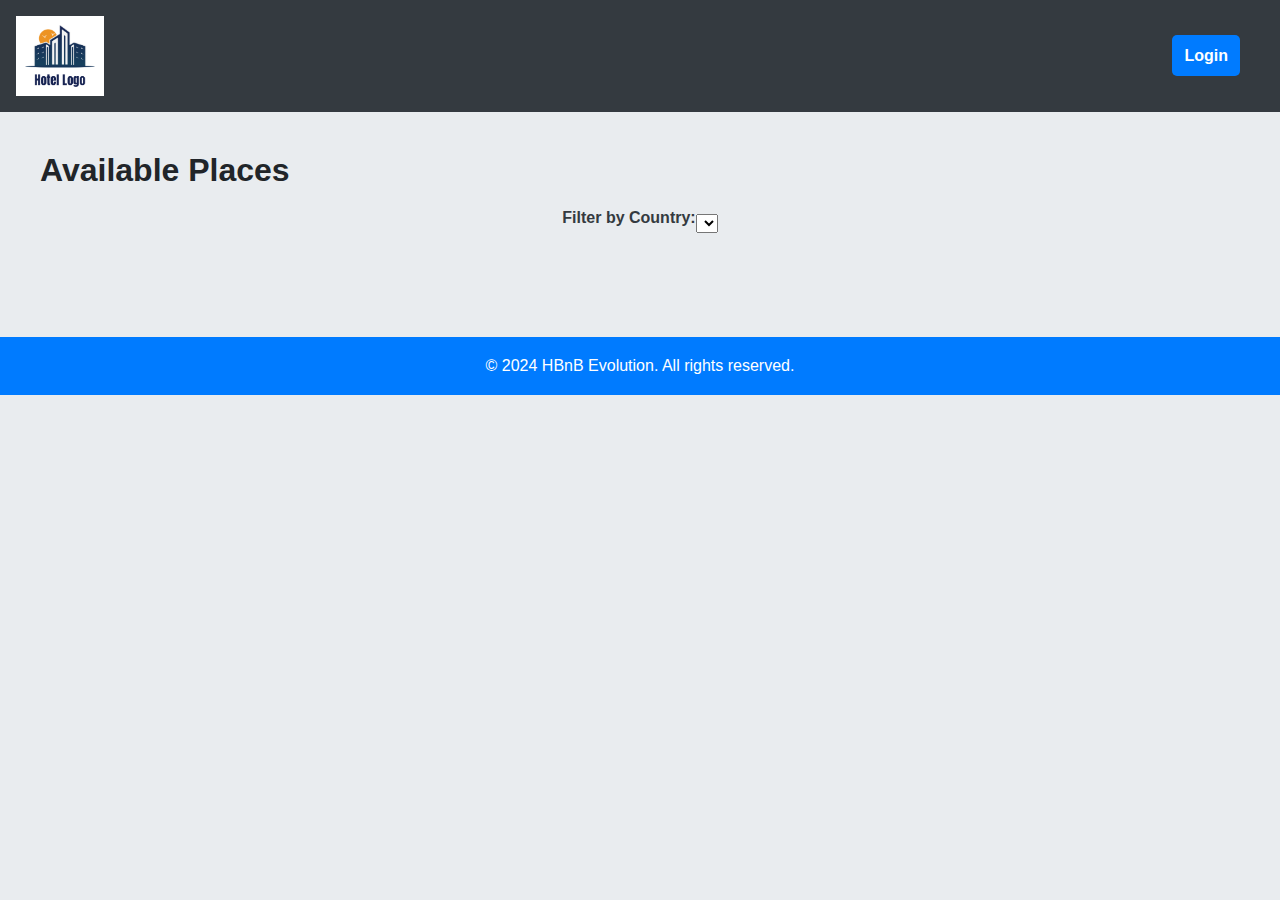
<file: 03-frontend/base_files/index.html>
<!DOCTYPE html>
<html lang="en">
  <head>
    <meta charset="UTF-8" />
    <meta name="viewport" content="width=device-width, initial-scale=1.0" />
    <title>List of Places</title>
    <link rel="stylesheet" href="styles.css" />
  </head>
  <body>
    <header>
      <img src="./images/logo-mg.png" alt="logo" class="logo" height="80px" />
      <nav>
        <a href="login.html" id="login-link" class="login-button">Login</a>
      </nav>
    </header>
    <main>
      <h1>Available Places</h1>

      <section id="filter">
        <label for="country-filter">Filter by Country:</label>
        <select id="country-filter">
          <!-- Options will be populated dynamically -->
        </select>
      </section>

      <section id="places-list">
        <!-- List of places will be populated dynamically -->
      </section>
    </main>
    <footer>© 2024 HBnB Evolution. All rights reserved.</footer>
    <script src="scripts.js"></script>
  </body>
</html>
</file>
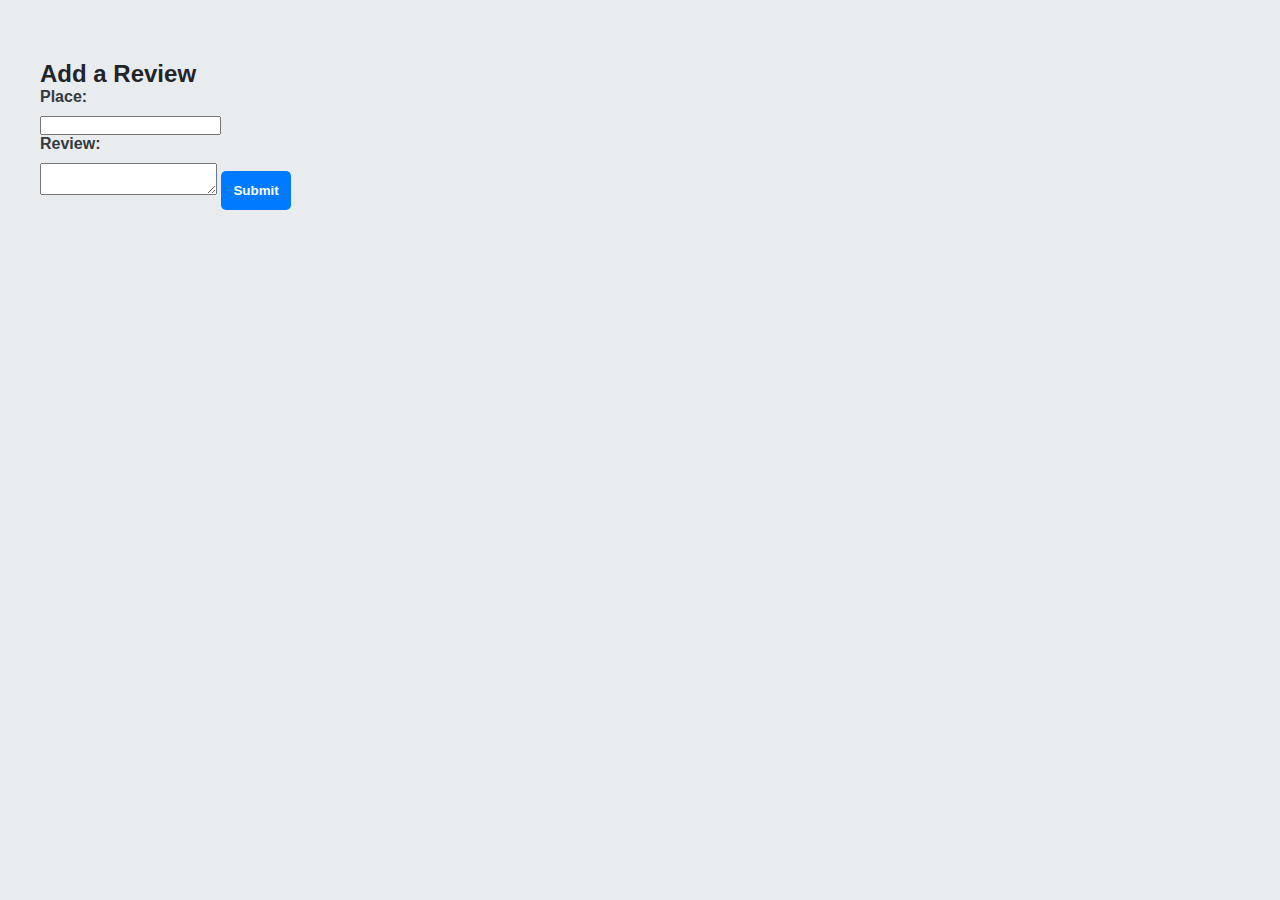
<file: 03-frontend/base_files/add_review.html>
<!DOCTYPE html>
<html lang="en">
<head>
    <meta charset="UTF-8">
    <meta name="viewport" content="width=device-width, initial-scale=1.0">
    <title>Add Review</title>
    <link rel="stylesheet" href="styles.css">
</head>
<body>
    <main>
        <form id="review-form"  class="add-review-form">
            <h2>Add a Review</h2>
            <label for="place">Place:</label>
            <input type="text" id="place" name="place" readonly>
            
            <label for="review">Review:</label>
            <textarea id="review" name="review" required></textarea>
             
            <button type="submit" >Submit</button>
        </form>
    </main>
    <script src="scripts.js"></script>
</body>
</html>
</file>
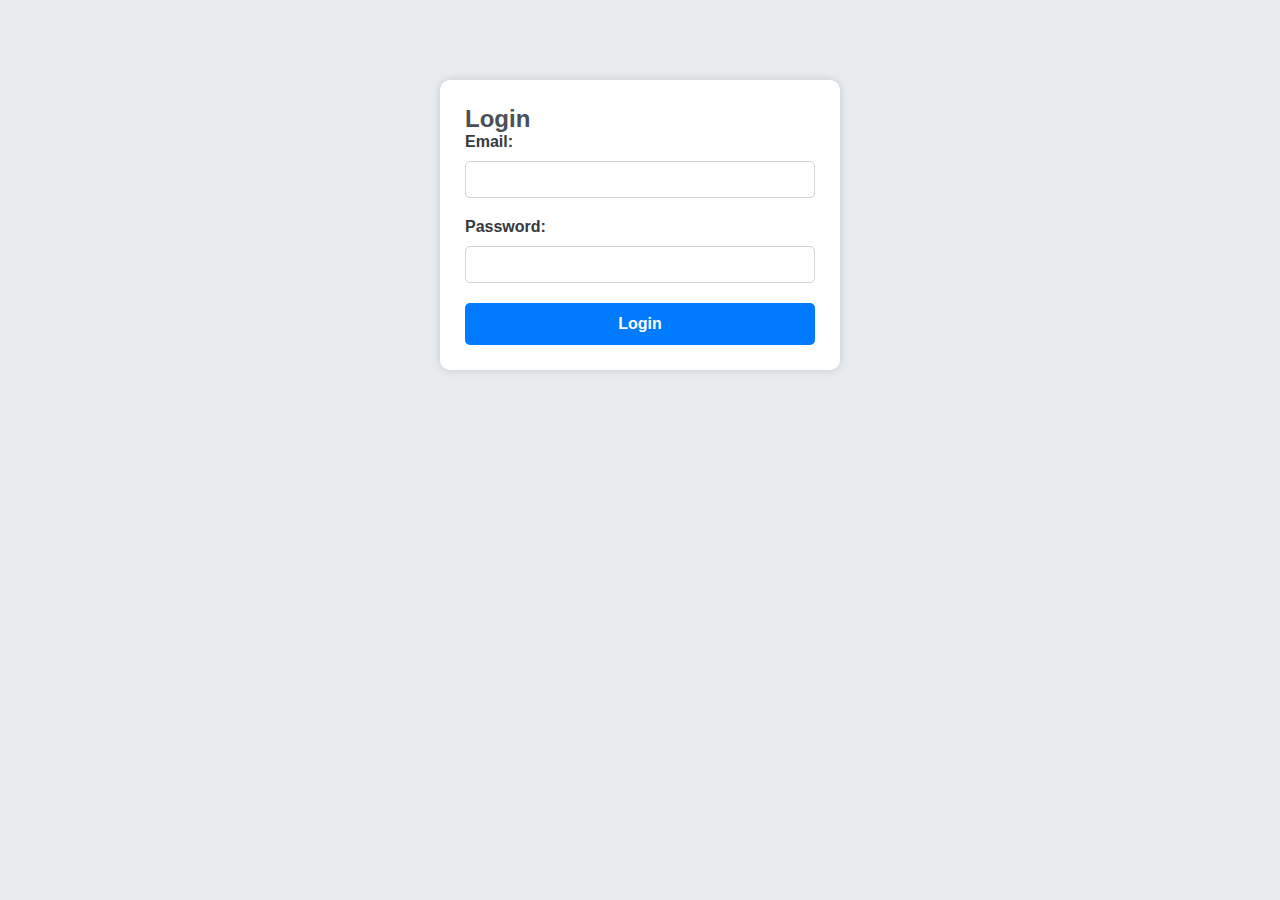
<file: 03-frontend/base_files/login.html>
<!DOCTYPE html>
<html lang="en">
<head>
    <meta charset="UTF-8">
    <meta name="viewport" content="width=device-width, initial-scale=1.0">
    <title>Login</title>
    <link rel="stylesheet" href="styles.css">
</head>
<body>
    <main>
        <form id="login-form">
            <h2>Login</h2>
            <label for="email">Email:</label>
            <input type="email" id="email" name="email" required>
            
            <label for="password">Password:</label>
            <input type="password" id="password" name="password" required>
            
            <button type="submit" class="login-button">Login</button>
        </form>
    </main>
    <script src="scripts.js"></script>
</body>
</html>
</file>
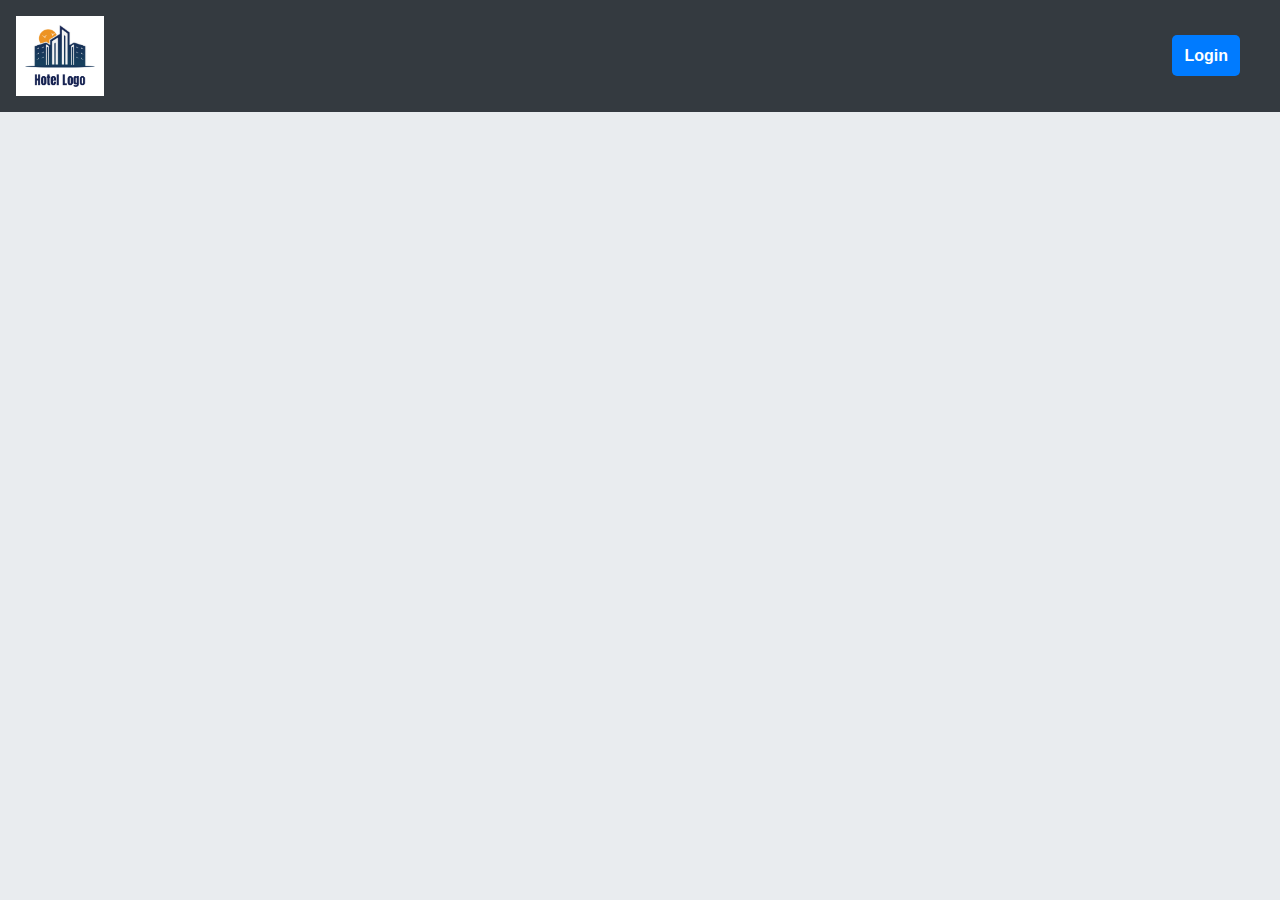
<file: 03-frontend/base_files/place.html>
<!DOCTYPE html>
<html lang="en">
  <head>
    <meta charset="UTF-8" />
    <meta name="viewport" content="width=device-width, initial-scale=1.0" />
    <title>Place Details</title>
    <link rel="stylesheet" href="styles.css" />
  </head>
  <body>
    <header>
      <img src="./images/logo-mg.png" alt="logo" class="logo" height="80px" />
      <nav>
        <a href="login.html" id="login-link" class="login-button">Login</a>
      </nav>
    </header>
    <main>
      <section id="place-details" class="place-details">
        <!-- Place details will be populated dynamically -->
      </section>
      <section id="reviews">
        <!-- Reviews will be populated dynamically -->
      </section>
      <section id="add-review">
        <h2>Add a Review</h2>
        <form id="review-form">
          <label for="review-text">Your Review:</label>
          <textarea id="review-text" name="review-text" required></textarea>
          <label for="rating_review">Rating:</label>
          <select id="rating_review" name="rating_review">
            <option value="1">1 Star</option>
            <option value="2">2 Stars</option>
            <option value="3">3 Stars</option>
            <option value="4">4 Stars</option>
            <option value="5" selected>5 Stars</option>
          </select>
          <button type="submit" class="add-review">Submit</button>
        </form>
      </section>
    </main>
    <script src="scripts.js"></script>
  </body>
</html>
</file>
<file: 03-frontend/base_files/styles.css>
/* General Styles */
* {
    box-sizing: border-box;
    margin: 0;
    padding: 0;
    font-family: 'Helvetica Neue', sans-serif;
  }
  
  body {
    background-color: #e9ecef;
    color: #212529;
  }
  
  header {
    background-color: #343a40;
    color: #f8f9fa;
    padding: 1rem;
    display: flex;
    justify-content: space-between;
    align-items: center;
  }
  
  nav a {
    color: #f8f9fa;
    text-decoration: none;
    margin: 0 1.5rem;
    font-weight: bold;
  }
  
  main {
    padding: 2.5rem;
    text-align: left;
  }
  
  /* Places List and Cards */
  #places-list {
    margin: 0 auto;
    padding-top: 40px;
    max-width: 85%;
    display: flex;
    justify-content: center;
    flex-wrap: wrap;
    gap: 15px;
  }
  
  .place-card {
    padding: 20px;
    text-align: center;
    display: flex;
    flex-direction: column;
    width: 320px;
    border-radius: 15px;
    background-color: #ffffff;
    box-shadow: 0 4px 6px rgba(0, 0, 0, 0.1);
  }
  
  button {
    padding: 12px;
    background-color: #007bff;
    color: white;
    border: none;
    border-radius: 5px;
    font-weight: bold;
    cursor: pointer;
  }
  
  button:hover {
    background-color: #0056b3;
  }
  
  /* Login Form */
  #login-form {
    background-color: #ffffff;
    padding: 25px;
    border-radius: 10px;
    box-shadow: 0 0 10px rgba(0, 0, 0, 0.15);
    max-width: 400px;
    margin: 40px auto;
  }
  
  #login-form h2 {
    color: #495057;
  }
  
  label {
    display: block;
    margin-bottom: 10px;
    font-weight: bold;
    color: #343a40;
  }
  
  input[type="email"],
  input[type="password"] {
    width: 100%;
    padding: 10px;
    margin-bottom: 20px;
    border: 1px solid #ced4da;
    border-radius: 5px;
    box-sizing: border-box;
  }
  
  .login-button {
    width: 100%;
    padding: 12px;
    background-color: #007bff;
    color: #fff;
    border: none;
    border-radius: 5px;
    cursor: pointer;
    font-size: 16px;
    font-weight: bold;
  }
  
  .login-button:hover {
    background-color: #0056b3;
  }
  
  /* Place Details */
  .place-detail {
    margin-top: 30px;
    background-color: #ffffff;
    padding: 30px;
    border-radius: 10px;
    box-shadow: 0 0 10px rgba(0, 0, 0, 0.15);
    font-size: 20px;
  }
  
  #filter {
    display: flex;
    justify-content: center;
    margin: 20px 0;
    align-items: center;
  }
  
  #reviews {
    padding: 30px 0;
    text-align: start;
  }
  
  .review {
    margin-top: 25px;
    background-color: #ffffff;
    padding: 25px;
    border-radius: 10px;
    box-shadow: 0 0 10px rgba(0, 0, 0, 0.15);
    font-size: 20px;
  }
  
  #add-review {
    text-align: start;
  }
  
  #add-review label {
    font-size: 18px;
  }
  
  #add-review textarea {
    width: 100%;
    border: 1px solid #ced4da;
    border-radius: 5px;
    height: 100px;
    margin-bottom: 15px;
    padding: 10px;
  }
  
  #review-form {
    padding: 20px 0 50px;
  }
  
  .add-review {
    width: 100%;
  }
  
  #add-review select {
    width: 100%;
    margin-bottom: 10px;
    height: 40px;
    border-radius: 5px;
    border: 1px solid #ced4da;
    padding: 5px;
  }
  
  /* Footer */
  footer {
    background-color: #007bff;
    padding: 20px;
    color: white;
    text-align: center;
  }
</file>
